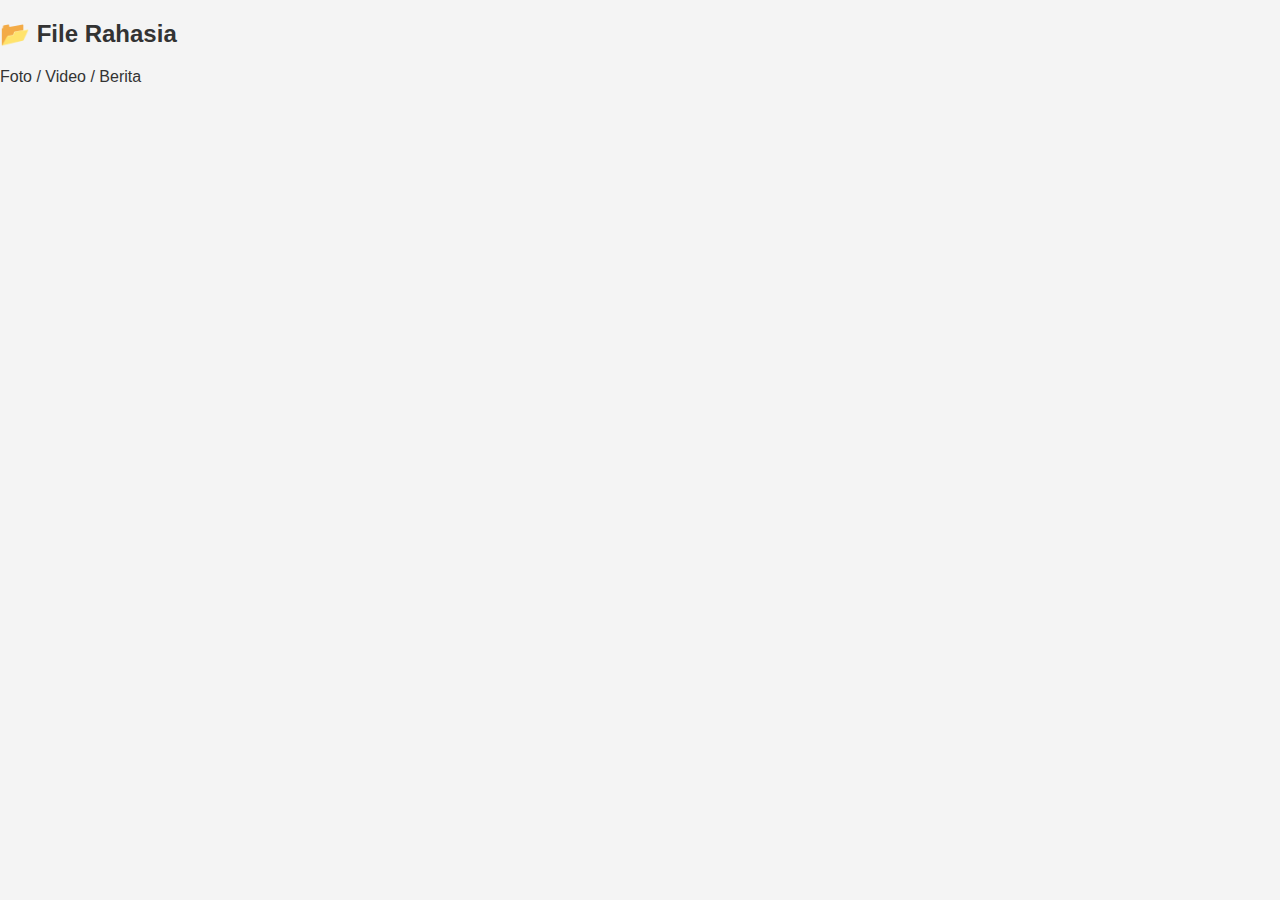
<file: files.html>
<!DOCTYPE html>
<html>
<head>
  <title>Private Files</title>
  <link rel="stylesheet" href="style.css">
</head>
<body class="lux">
  <div class="box">
    <h2>📂 File Rahasia</h2>
    <p>Foto / Video / Berita</p>
    <ul id="list"></ul>
  </div>
<script src="secure.js"></script>
</body>
</html>
</file>
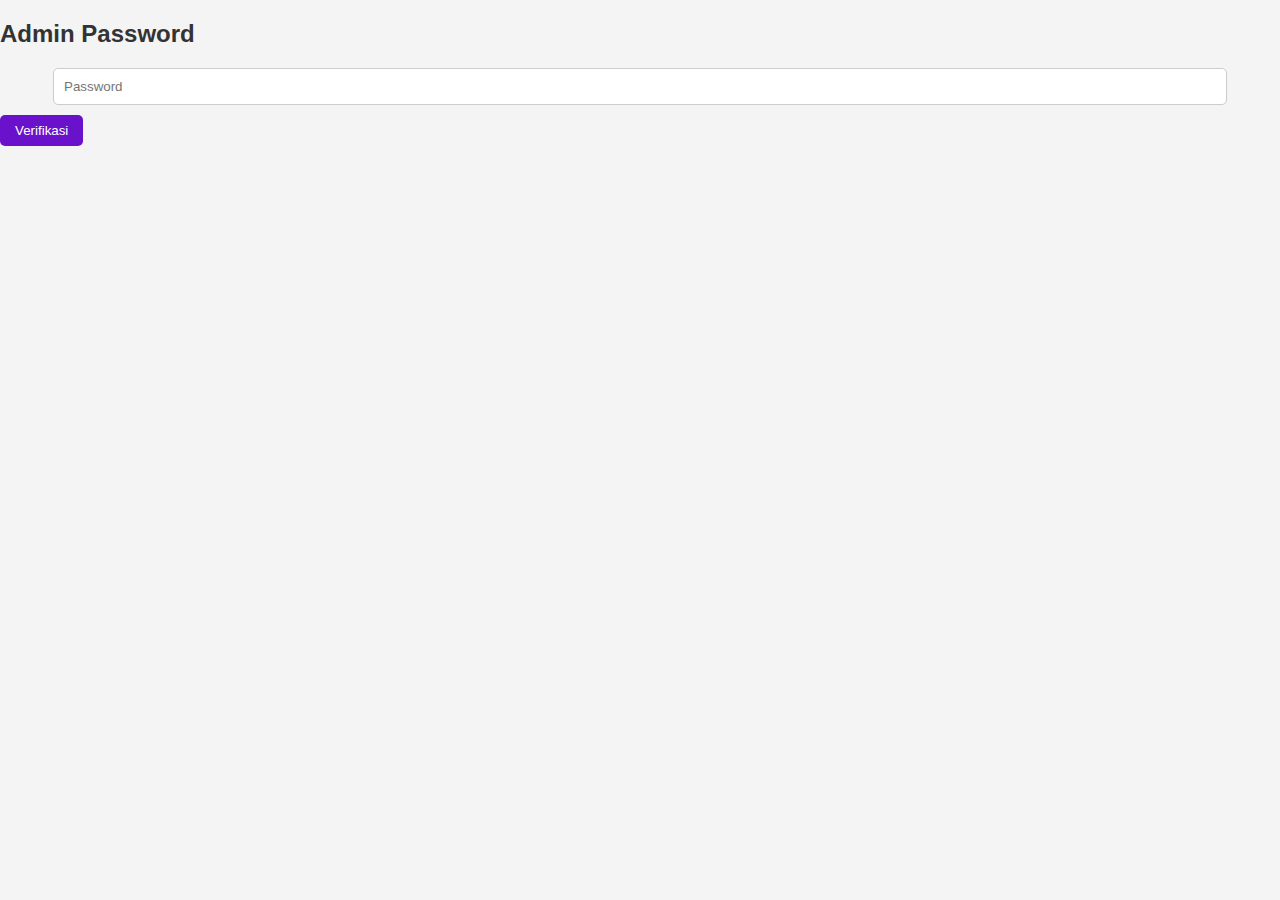
<file: verify.html>
<!DOCTYPE html>
<html>
<head>
  <title>Verification</title>
  <link rel="stylesheet" href="style.css">
</head>
<body class="lux">
  <div class="box">
    <h2>Admin Password</h2>
    <input type="password" id="pass" placeholder="Password">
    <button onclick="step2()">Verifikasi</button>
  </div>
<script src="secure.js"></script>
</body>
</html>
</file>
<file: style.css>
body {
  font-family: 'Segoe UI', sans-serif;
  margin: 0;
  background: #f4f4f4;
  color: #333;
}

header {
  background: #2575fc;
  color: white;
  padding: 20px;
  text-align: center;
}

main {
  margin: 30px auto;
  max-width: 800px;
  background: white;
  padding: 20px;
  border-radius: 10px;
  box-shadow: 0 4px 10px rgba(0,0,0,0.1);
}

.upload-box, .list-box {
  margin-bottom: 30px;
}

input {
  display: block;
  margin: 10px auto;
  padding: 10px;
  width: 90%;
  border-radius: 5px;
  border: 1px solid #ccc;
}

button {
  padding: 8px 15px;
  background: #6a11cb;
  color: white;
  border: none;
  border-radius: 5px;
  cursor: pointer;
}

button:hover {
  background: #2575fc;
}

table {
  width: 100%;
  border-collapse: collapse;
}

th, td {
  border: 1px solid #ccc;
  padding: 8px;
  text-align: center;
}

th {
  background: #eee;
}
</file>
